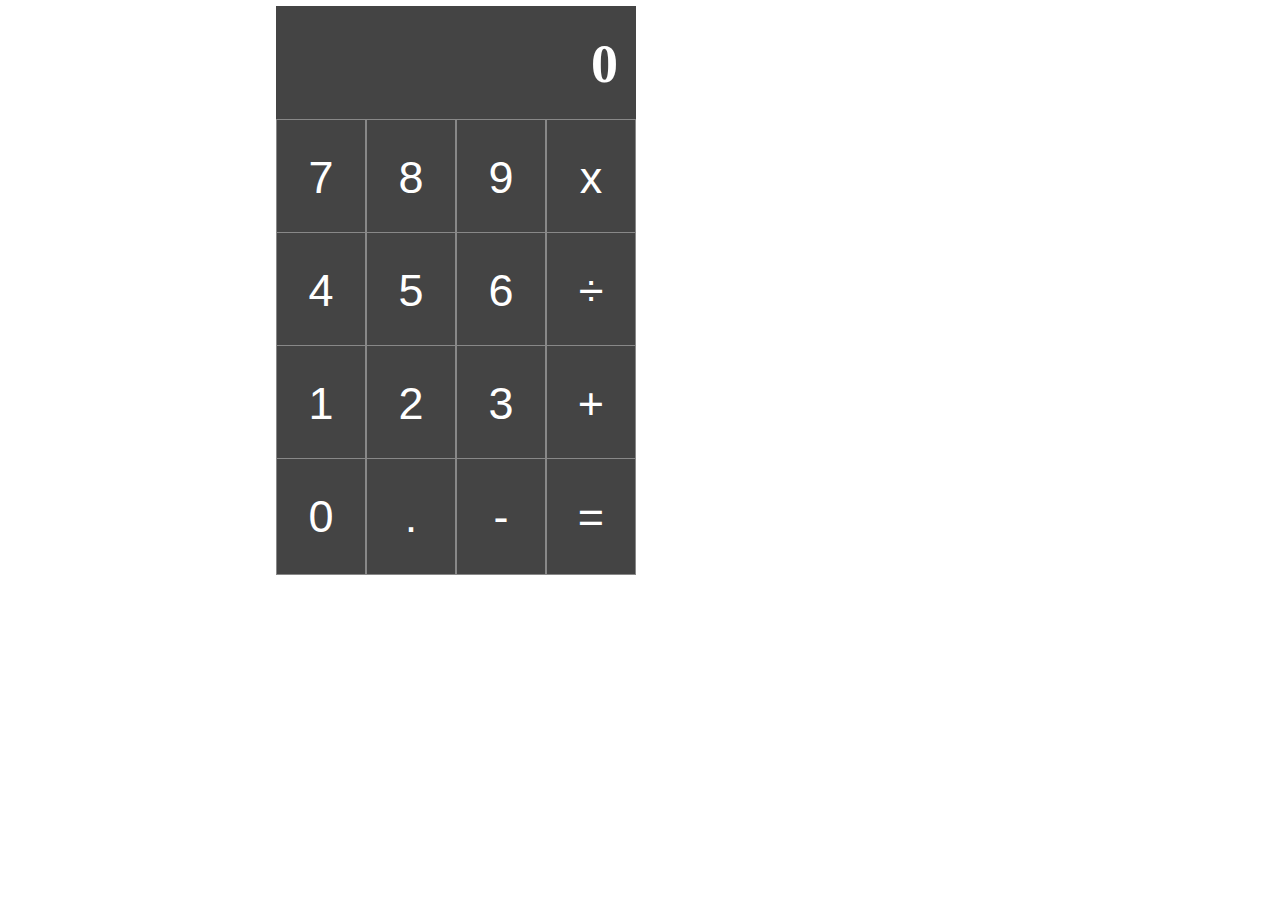
<file: calculator/index.html>
<!DOCTYPE html>
<html lang="pt-BR">
  <head>
    <meta charset="UTF-8" />
    <meta http-equiv="X-UA-Compatible" content="IE=edge" />
    <meta name="viewport" content="width=device-width, initial-scale=1.0" />
    <link rel="stylesheet" href="style.css" />
    <script defer src="script.js"></script>
    <title>Calculadora JavaScript</title>
  </head>
  <body>
    <div class="calculadora">
      <div class="tela">0</div>
      <div class="row">
        <button onclick="numeros('7')">7</button>
        <button onclick="numeros('8')">8</button>
        <button onclick="numeros('9')">9</button>
        <button onclick="operator('m')">x</button>
      </div>
      <div class="row">
        <button onclick="numeros('4')">4</button>
        <button onclick="numeros('5')">5</button>
        <button onclick="numeros('6')">6</button>
        <button onclick="operator('d')">÷</button>
      </div>
      <div class="row">
        <button onclick="numeros('1')">1</button>
        <button onclick="numeros('2')">2</button>
        <button onclick="numeros('3')">3</button>
        <button onclick="operator('a')">+</button>
      </div>
      <div class="row">
        <button onclick="numeros('0')">0</button>
        <button onclick="numeros('.')">.</button>
        <button onclick="operator('s')">-</button>
        <button onclick="igual()">=</button>
      </div>
    </div>
  </body>
</html>
</file>
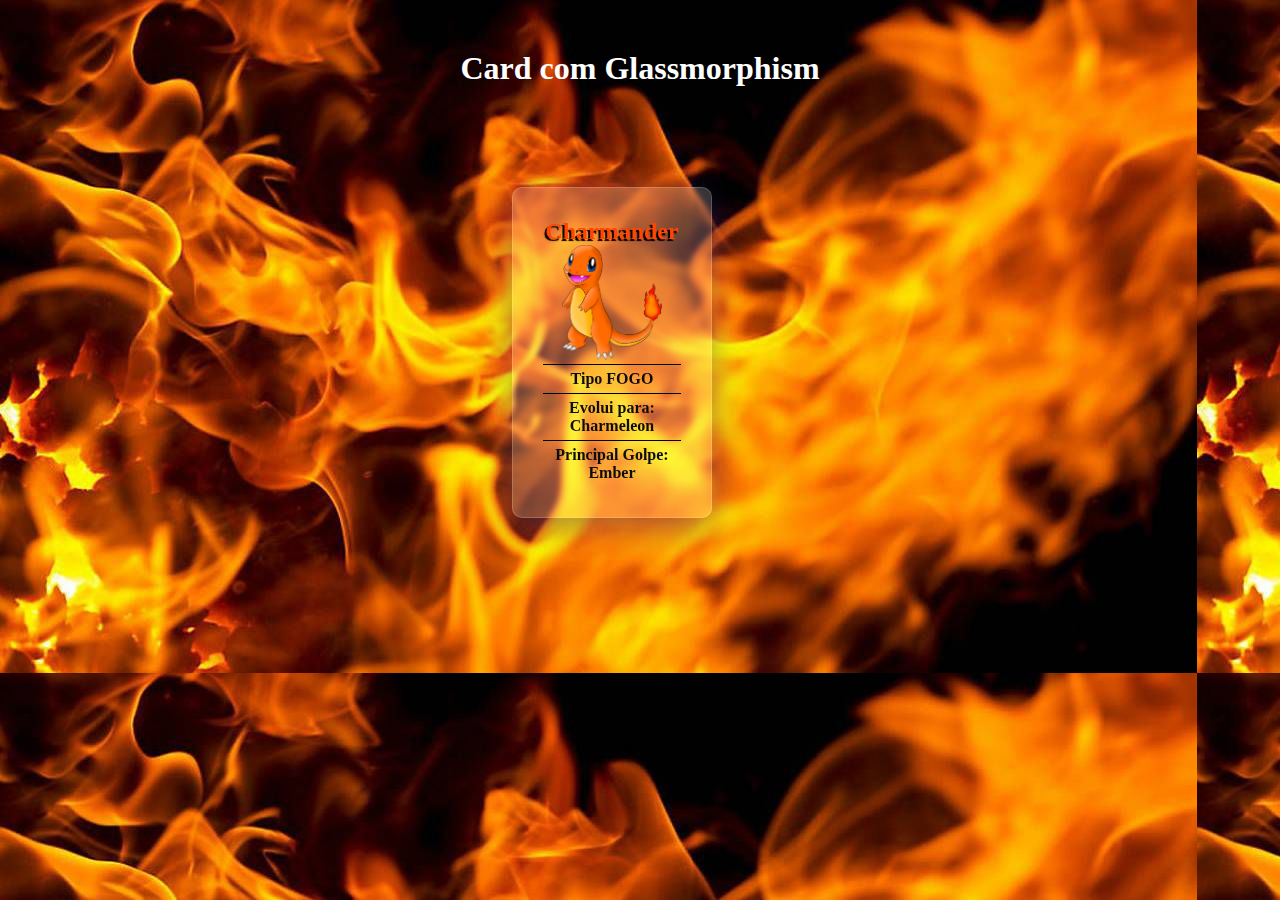
<file: card-glassmorphism/index.html>
<!DOCTYPE html>
<html lang="pt-BR">
  <head>
    <meta charset="UTF-8" />
    <meta http-equiv="X-UA-Compatible" content="IE=edge" />
    <meta name="viewport" content="width=device-width, initial-scale=1.0" />
    <link rel="stylesheet" href="style.css" />
    <title>Glassmorphism</title>
  </head>
  <body>
    <h1>Card com Glassmorphism</h1>
    <div class="card">
      <h2>Charmander</h2>
      <img src="charmander.png" alt="foto do charmander" />
      <p>Tipo FOGO</p>
      <p>Evolui para: Charmeleon</p>
      <p>Principal Golpe: Ember</p>
    </div>
  </body>
</html>
</file>
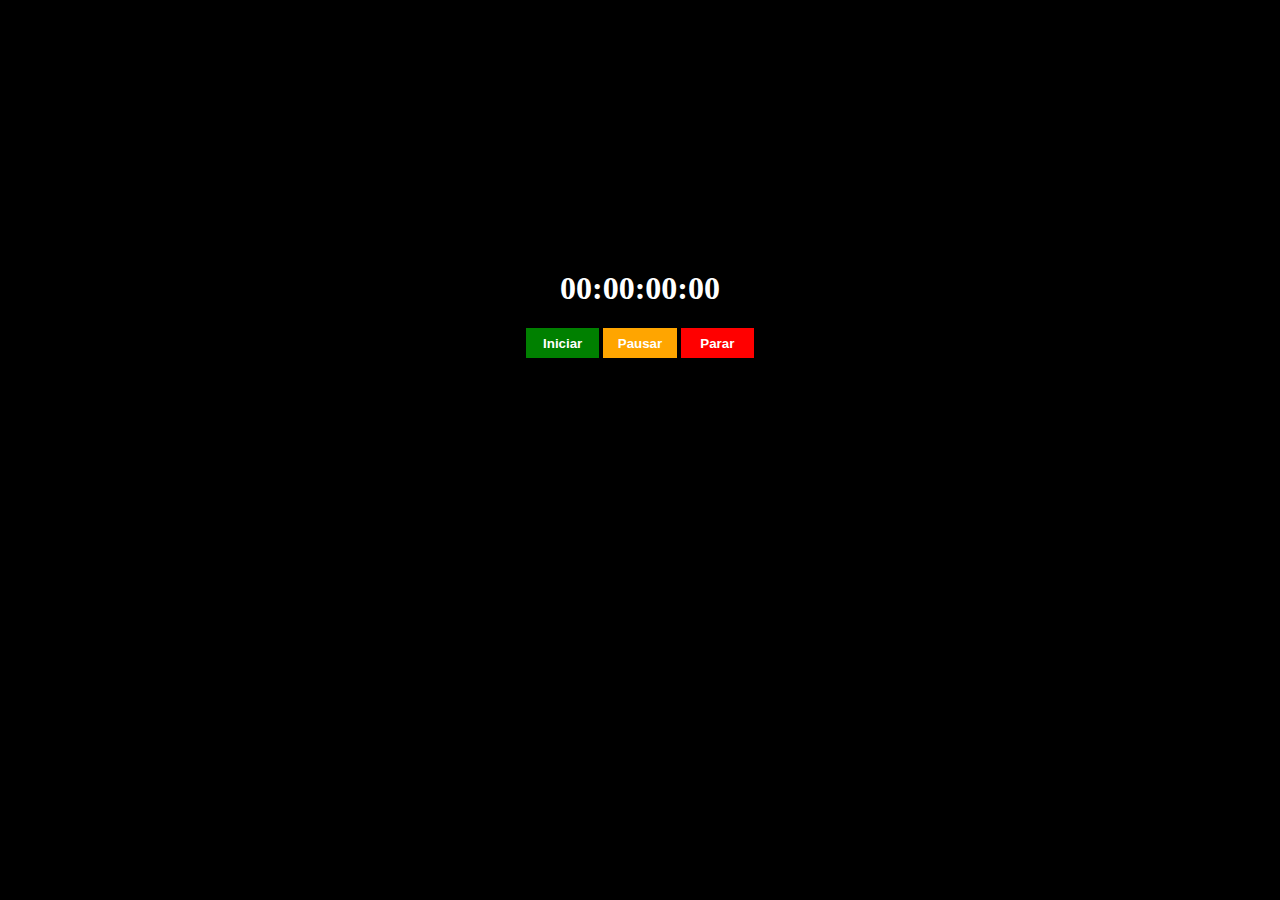
<file: cronometro/index.html>
<!DOCTYPE html>
<html lang="pt-BR">
    <head>
        <meta charset="UTF-8" />
        <meta http-equiv="X-UA-Compatible" content="IE=edge" />
        <meta name="viewport" content="width=device-width, initial-scale=1.0" />
        <link rel="stylesheet" href="style.css" />
        <script defer src="script.js"></script>
        <title>Cronometro</title>
    </head>
    <body>
        <div>
            <h1 id="watch">00:00:00:00</h1>
            <button class="start-btn" onclick="start()">Iniciar</button>
            <button class="pause-btn" onclick="pause()">Pausar</button>
            <button class="stop-btn" onclick="end()">Parar</button>
        </div>
    </body>
</html>
</file>
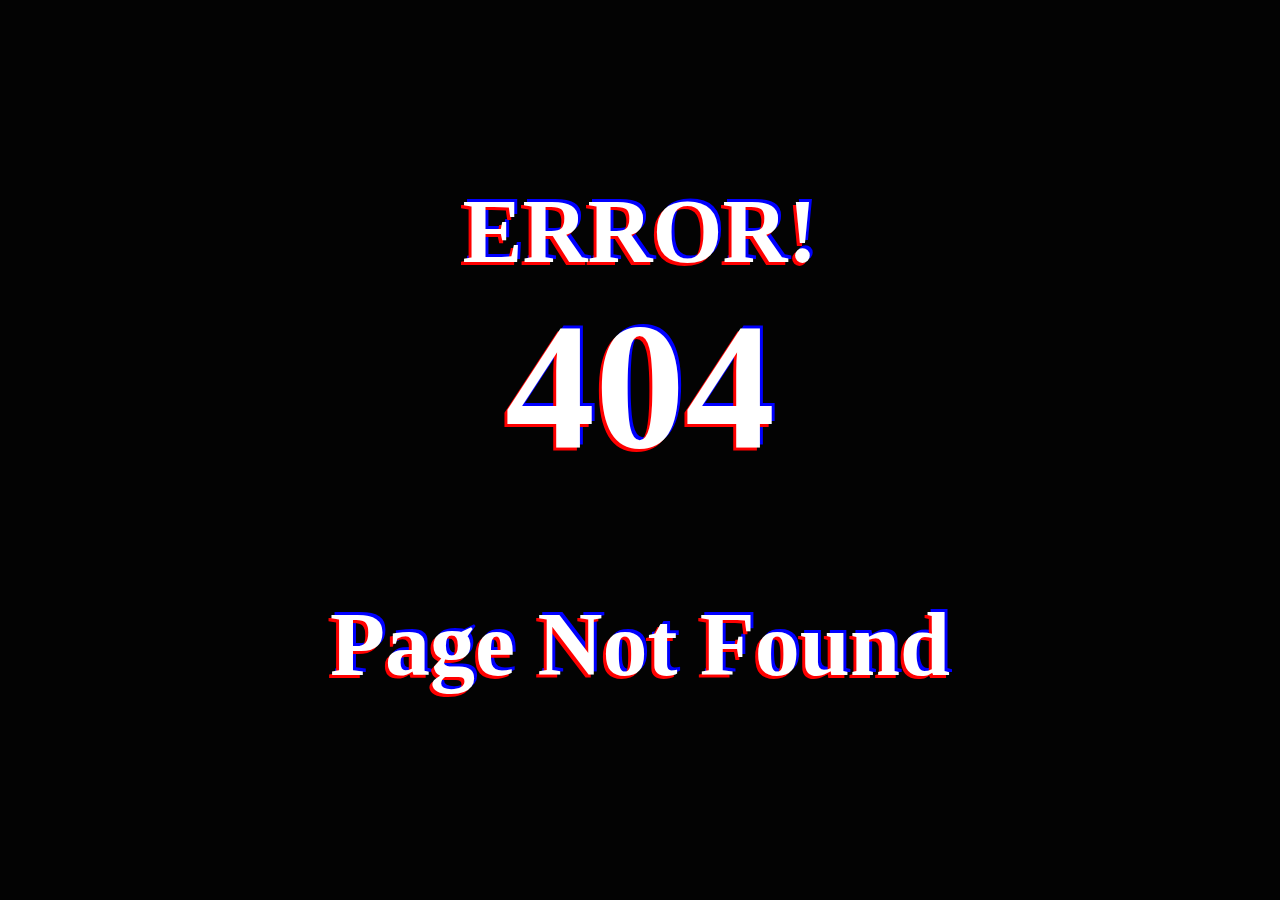
<file: erro404/index.html>
<!DOCTYPE html>
<html lang="pt-BR">
  <head>
    <meta charset="UTF-8" />
    <meta http-equiv="X-UA-Compatible" content="IE=edge" />
    <meta name="viewport" content="width=device-width, initial-scale=1.0" />
    <link rel="stylesheet" href="style.css" />
    <title>ERRO 404</title>
  </head>
  <body>
    <h1>
      ERROR! <br />
      <div>404</div>
      <br />
      Page Not Found
    </h1>
  </body>
</html>
</file>
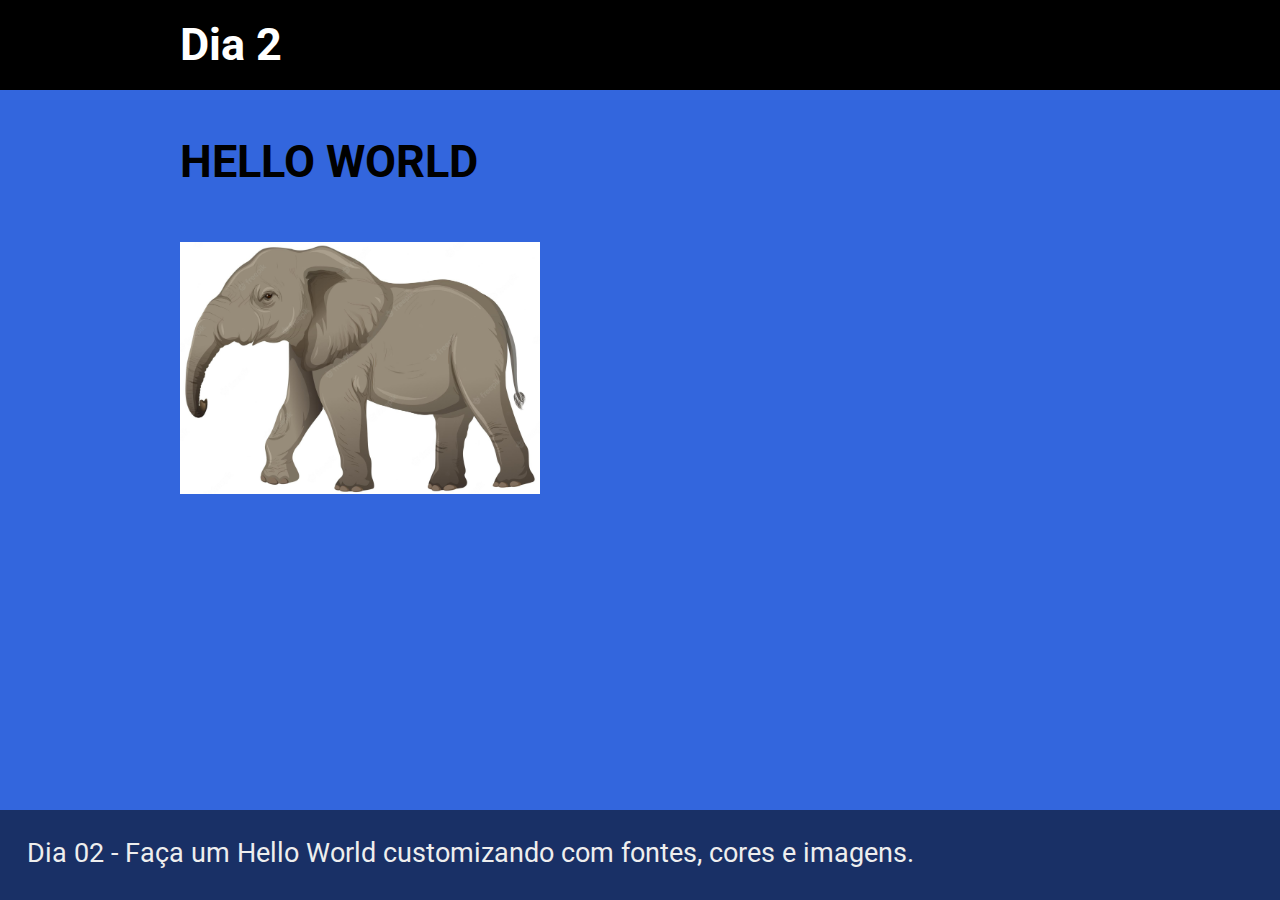
<file: helloworld/index.html>
<!DOCTYPE html>
<html lang="pt-BR">
  <head>
    <meta charset="UTF-8" />
    <meta http-equiv="X-UA-Compatible" content="IE=edge" />
    <meta name="viewport" content="width=device-width, initial-scale=1.0" />
    <link rel="stylesheet" href="style.css" />
    <title>Document</title>
  </head>
  <body>
    <header>
      <h1>Dia 2</h1>
    </header>
    <section>
      <h2>HELLO WORLD</h2>
      <div></div>
    </section>
    <footer>
      <p>
        Dia 02 - Faça um Hello World customizando com fontes, cores e imagens.
      </p>
    </footer>
  </body>
</html>
</file>
<file: calculator/style.css>
.calculadora {
  margin-left: 30vh;
  width: 40vh;
}

.tela {
  width: 38vh;
  height: 8vh;
  background-color: #444;
  margin: -2px;
  font-size: 4.5vh;
  text-align: end;
  padding-top: 3vh;
  padding-right: 2vh;
  padding-bottom: 2vh;
  font-weight: 800;
  font-size: 6vh;
  color: #fff;
}

button {
  width: 10vh;
  height: 13vh;
  border: 0.1vh solid #888;
  background-color: #444;
  color: #fff;
  margin: -2px;
  cursor: pointer;
  font-size: 5vh;
}

button:hover {
  background-color: #333;
}

button:active {
  background-color: #111;
}
</file>
<file: card-glassmorphism/style.css>
* {
  box-sizing: border-box;
  margin: 0;
  color: #0d0d0d;
  font-weight: bold;
}

body {
  background-image: url("./generic_flames.jpg");
  text-align: center;
}

img {
  width: 100px;
}

h1 {
  margin-bottom: 100px;
  color: white;
  margin-top: 50px;
}

h2 {
  color: orangered;
  text-shadow: -2px 2px 1px black;
}

p {
  border-top: 1px solid black;
  padding: 5px;
}

.card {
  width: 200px;
  text-align: center;
  margin-left: 40%;
  padding: 30px;
  background: rgba(255, 255, 255, 0.2);
  box-shadow: 0 8px 32px 0 rgba(31, 38, 135, 0.37);
  backdrop-filter: blur(2px);
  -webkit-backdrop-filter: blur(2px);
  border-radius: 10px;
  border: 1px solid rgba(255, 255, 255, 0.18);
}
</file>
<file: cronometro/style.css>
body {
    background-color: black;
}

div {
    text-align: center;
    margin-top: 30vh;
}

h1 {
    color: white;
}

button {
    height: 2.2em;
    width: 5.5em;
    border: none;
    color: white;
    font-weight: bold;
}

button:hover {
    cursor: pointer;
}

.start-btn {
    background-color: green;
}

.pause-btn {
    background-color: orange;
}
.stop-btn {
    background-color: red;
}
</file>
<file: erro404/style.css>
* {
  box-sizing: border-box;
  margin: 0;
  padding: 0;
}

body {
  background-color: #030303;
  text-align: center;
  padding-top: 20vh;
}

h1 {
  font-size: 10vh;
  color: white;
  text-shadow: -3px 3px red, 3px -3px blue;
}

div {
  font-size: 20vh;
  animation-name: animation;
  animation-iteration-count: infinite;
  animation-duration: 1s;
}

@keyframes animation {
  0% {
    color: rgb(10, 10, 255);
    transform: scale(1.1);
  }
  50% {
    color: rgb(255, 10, 10);
    transform: scale(1);
  }
  100% {
    color: rgb(10, 10, 255);
    transform: scale(1.1);
  }
}
</file>
<file: helloworld/style.css>
@import url("https://fonts.googleapis.com/css2?family=Roboto:wght@100;300;700&display=swap");

* {
  box-sizing: border-box;
  margin: 0;
  padding: 0;
}

header {
  background-color: #000;
  height: 10vh;
}

header h1 {
  color: #fff;
  font-family: "Roboto", sans-serif;
  font-size: 5vh;
  padding: 2vh;
  padding-left: 20vh;
}

section {
  background-color: rgb(51, 102, 221);
  height: 80vh;
}

section h2 {
  font-family: "Roboto", sans-serif;
  font-size: 5vh;
  font-weight: bold;
  padding: 5vh;
  padding-left: 20vh;
  animation-name: rainbow-color;
  animation-duration: 10s;
  animation-iteration-count: infinite;
}

section div {
  height: 40vh;
  background-image: url(./elephant.jpg);
  background-size: 40vh;
  max-width: 40vh;
  height: 28vh;
  padding: 5vh;
  margin-left: 20vh;
  margin-top: 1vh;
}

footer {
  background-color: rgb(25, 48, 102);
  height: 10vh;
}

footer p {
  font-family: "Roboto", sans-serif;

  font-size: 3vh;
  color: #eee;
  padding: 3vh;
}

@keyframes rainbow-color {
  0% {
    color: red;
  }
  12% {
    color: orange;
  }
  25% {
    color: yellow;
  }
  37% {
    color: green;
  }
  50% {
    color: cyan;
  }
  62% {
    color: blue;
  }
  75% {
    color: violet;
  }
  87% {
    color: purple;
  }
  100% {
    color: red;
  }
}
</file>
